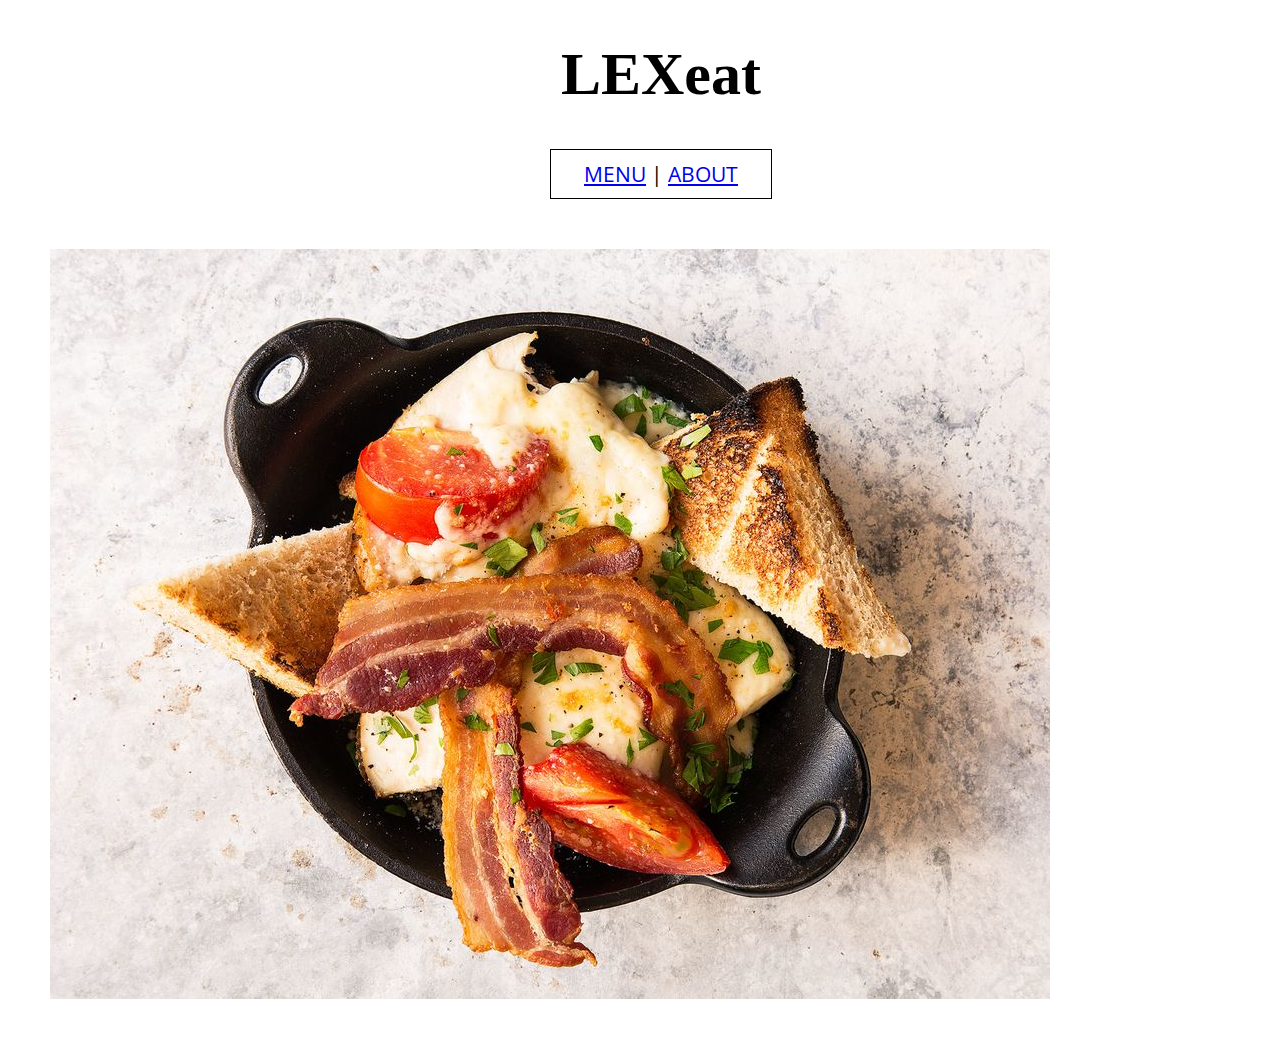
<file: restaurant_site/index.html>
<!DOCTYPE html>
<html>
<head>
  <title>
    Linking or the whole point of the World Wide Interwebz
  </title>

  <link href="https://fonts.googleapis.com/css?family=Amatic+SC|Open+Sans+Condensed:300" rel="stylesheet">
  <link href='css/style.css' rel='stylesheet' type='text/css'>

</head>
<body>
  <div class="container-fluid">
    <div class="jumbotron text-center">
      <h1>LEXeat</h1>
    </div>
  </div>
  <div id="nav"><a href="ABOUT.html">MENU</a> | <a href="MENU.html">ABOUT</a> </div>
  <img src="images/hotbrown.jpg" />


</body>
</html>
</file>
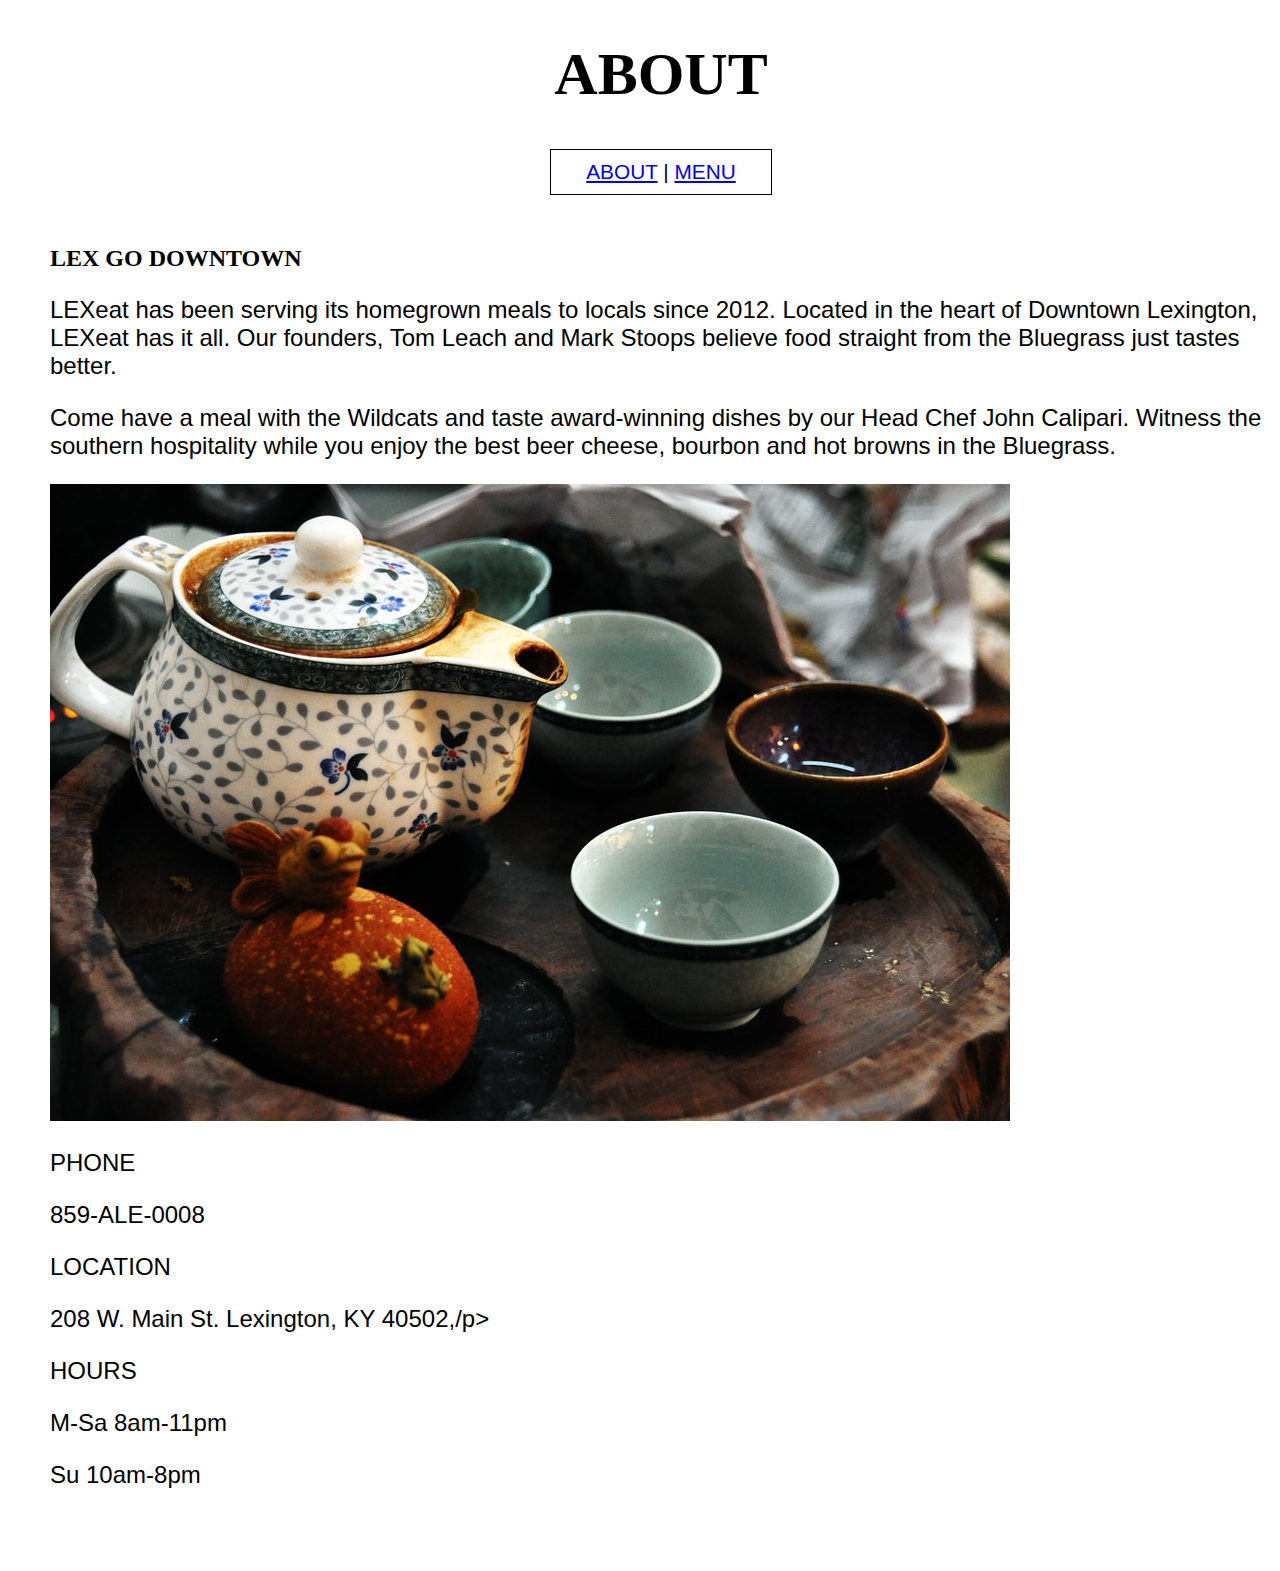
<file: restaurant_site/page1.html>
<!DOCTYPE html>
<html>
<head>
  <title>
    Linking or the whole point of the World Wide Interwebz
  </title>

  <link href="https://fonts.googleapis.com/css?family=Amatic+SC" rel="stylesheet">
  <link href='css/style.css' rel='stylesheet' type='text/css'>

</head>
<body>
  <h1>ABOUT</h1>
  <div id="nav"><a href="index.html">ABOUT</a> | <a href="ABOUT.html">MENU</a> </div>
<h2>LEX GO DOWNTOWN</h2>
  <p>LEXeat has been serving its homegrown meals to locals since 2012. Located in the heart of Downtown Lexington, LEXeat has it all. Our founders, Tom Leach and Mark Stoops believe food straight from the Bluegrass just tastes better. </p>
  <p>Come have a meal with the Wildcats and taste award-winning dishes by our Head Chef John Calipari. Witness the southern hospitality while you enjoy the best beer cheese, bourbon and hot browns in the Bluegrass. </p>
  <img src="images/tea.jpg" />

<p>PHONE</p>
<p>859-ALE-0008</p>

<p>LOCATION</p>
<p>208 W. Main St. Lexington, KY 40502,/p>

<p>HOURS</p>
<p>M-Sa 8am-11pm</p>
<p>Su 10am-8pm</p>
</body>
</html>
</file>
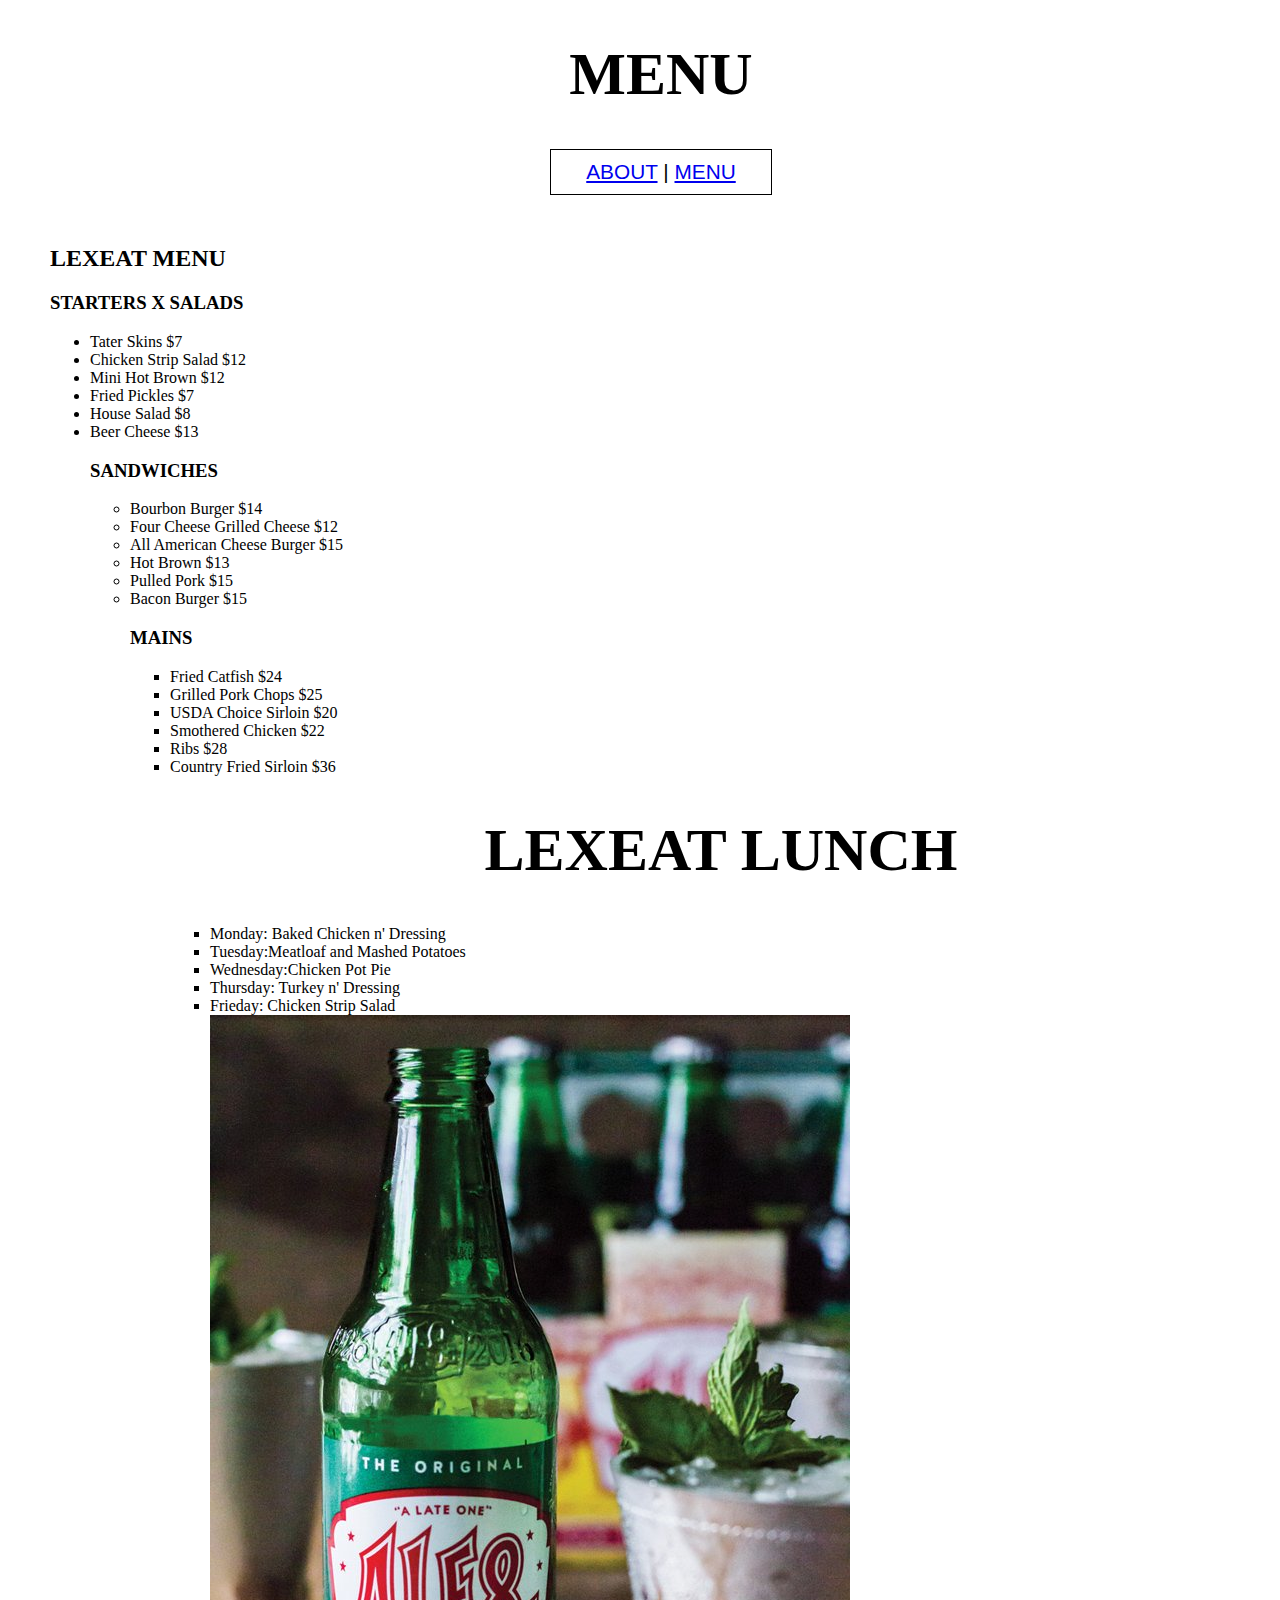
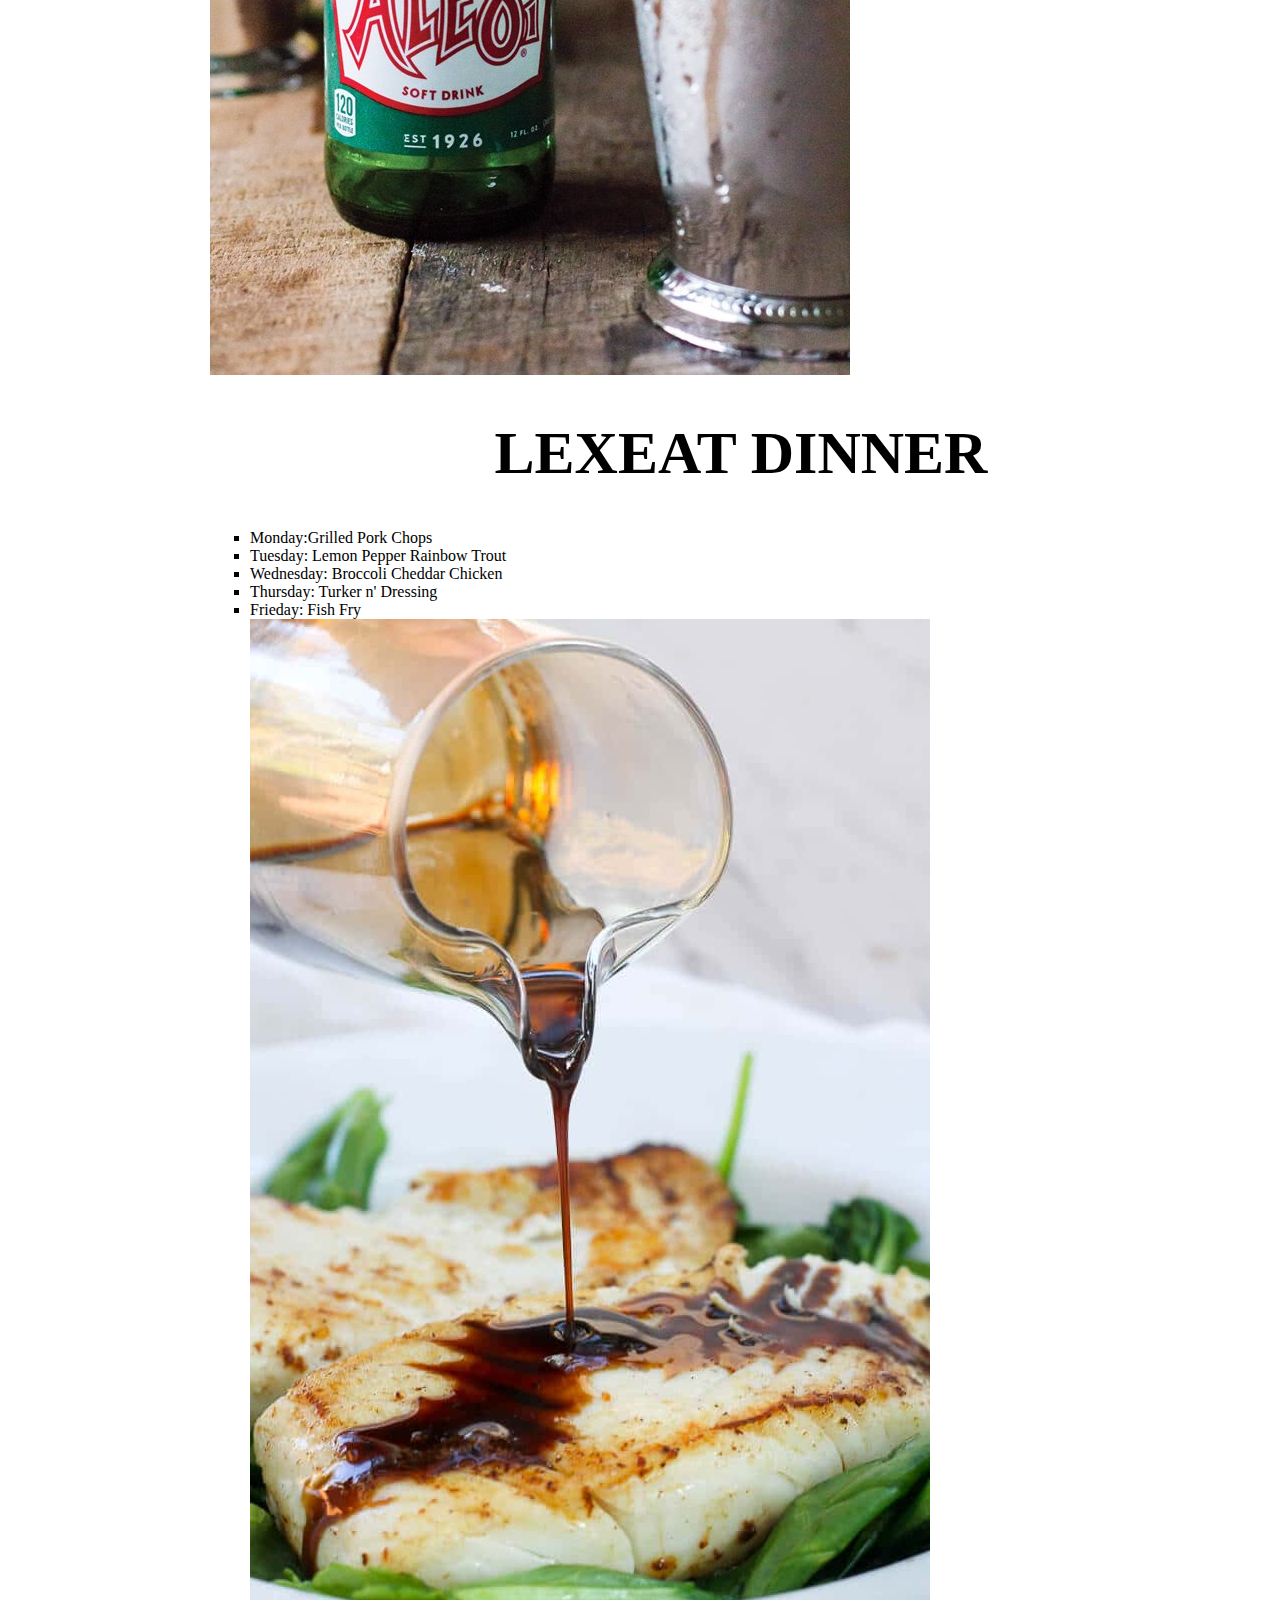
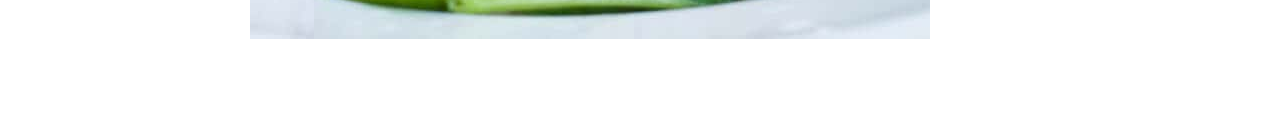
<file: restaurant_site/page2.html>
<!DOCTYPE html>
<html>
<head>
  <title>
    Linking or the whole point of the World Wide Interwebzv - Page 2
  </title>

  <link href="https://fonts.googleapis.com/css?family=Amatic+SC" rel="stylesheet">
  <link href='css/style.css' rel='stylesheet' type='text/css'>

</head>
<body>
  <h1>MENU</h1>
  <div id="nav"><a href="index.html">ABOUT</a> | <a href="MENU.html">MENU</a> </div>
  <h2>LEXEAT MENU

    <h3>STARTERS X SALADS</h3>

  <ul>
    <li>Tater Skins $7</li>
    <li>Chicken Strip Salad $12</li>
    <li>Mini Hot Brown $12</li>
    <li>Fried Pickles $7</li>
    <li>House Salad $8</li>
    <li>Beer Cheese $13</li>

    <h3>SANDWICHES</h3>
  <ul>
    <li>Bourbon Burger $14</li>
    <li>Four Cheese Grilled Cheese $12</li>
    <li>All American Cheese Burger $15</li>
    <li>Hot Brown $13</li>
    <li>Pulled Pork $15</li>
    <li>Bacon Burger $15</li>

    <h3>MAINS</h3>
  <ul>
    <li>Fried Catfish $24</li>
    <li>Grilled Pork Chops $25</li>
    <li>USDA Choice Sirloin $20</li>
    <li>Smothered Chicken $22</li>
    <li>Ribs $28</li>
    <li>Country Fried Sirloin $36</li>

<h1>LEXEAT LUNCH</h1>
<ul>
  <li>Monday: Baked Chicken n' Dressing</li>
  <li>Tuesday:Meatloaf and Mashed Potatoes</li>
  <li>Wednesday:Chicken Pot Pie</li>
  <li>Thursday: Turkey n' Dressing</li>
  <li>Frieday: Chicken Strip Salad</li>

<img src="images/ALE8.jpg" />

<h1>LEXEAT DINNER</h1>
<ul>
  <li>Monday:Grilled Pork Chops</li>
  <li>Tuesday: Lemon Pepper Rainbow Trout</li>
  <li>Wednesday: Broccoli Cheddar Chicken</li>
  <li>Thursday: Turker n' Dressing</li>
  <li>Frieday: Fish Fry</li>

<img src="images/food.jpg" />

</body>
</html>
</file>
<file: restaurant_site/css/style.css>
body{
  padding-bottom: 50px;
  margin-left: 50px;
}
h1{
  font-family: 'Times new roman';
  font-size: 60px;
  text-align: center;
}

p{
  font-family: 'Open Sans Condensed', sans-serif;
  font-size: 1.5em;
}

#nav{
  border:1px solid black;
  margin-right:auto;
  margin-left: auto;
  margin-bottom: 50px;
  padding: 10px;

  font-family: 'Open Sans Condensed', sans-serif;
  font-size: 1.3em;

  text-align: center;
  max-width: 200px;

}
</file>
